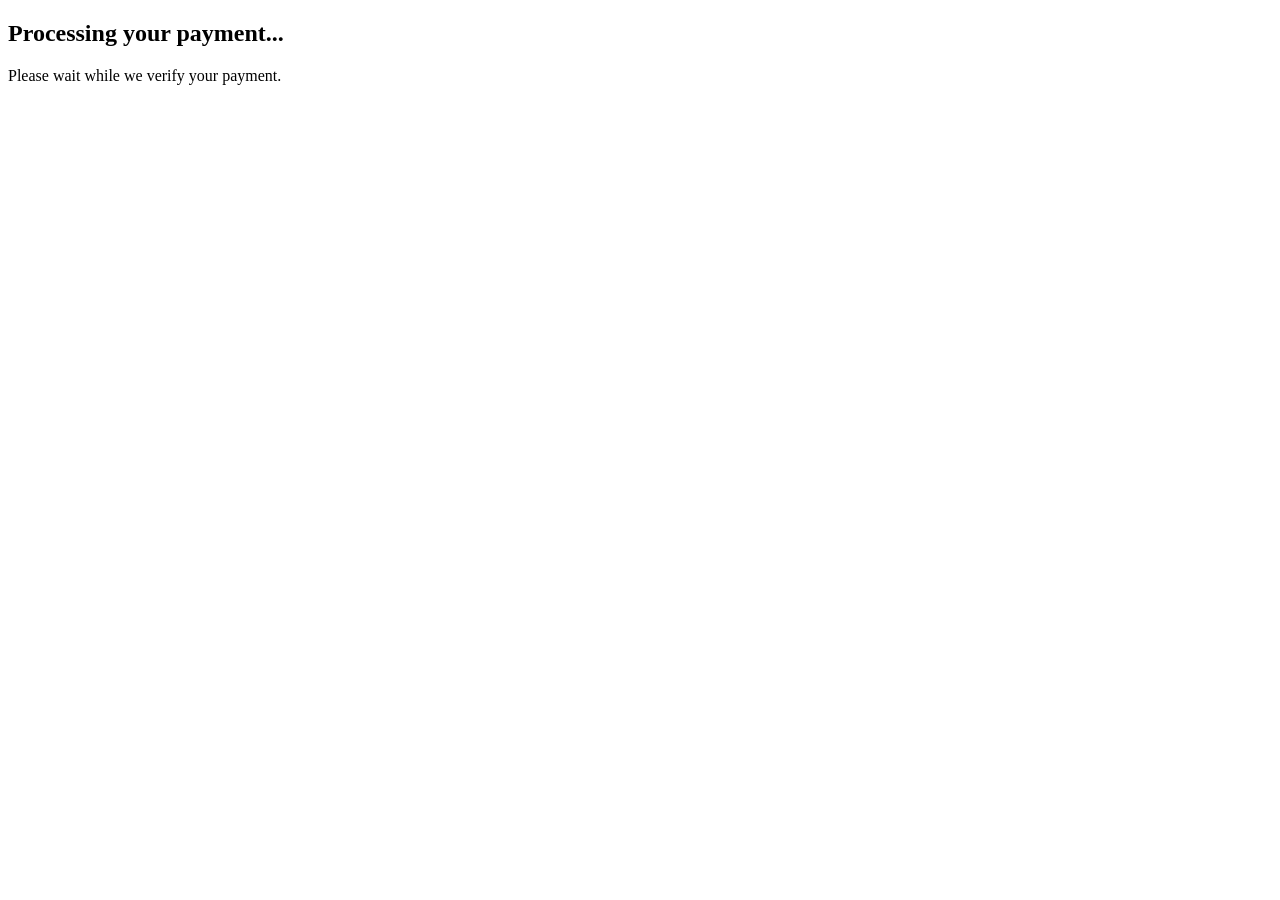
<file: payment-success.html>
<!-- payment-success.html -->
<!DOCTYPE html>
<html>
<head>
    <title>Payment Processing</title>
</head>
<body>
    <h2>Processing your payment...</h2>
    <p>Please wait while we verify your payment.</p>
    
    <script>
        // Redirect back to main page with reference
        const urlParams = new URLSearchParams(window.location.search);
        const reference = urlParams.get('reference');
        
        if (reference) {
            window.location.href = `index.html?payment_verified=${reference}`;
        }
    </script>
</body>
</html>
</file>
